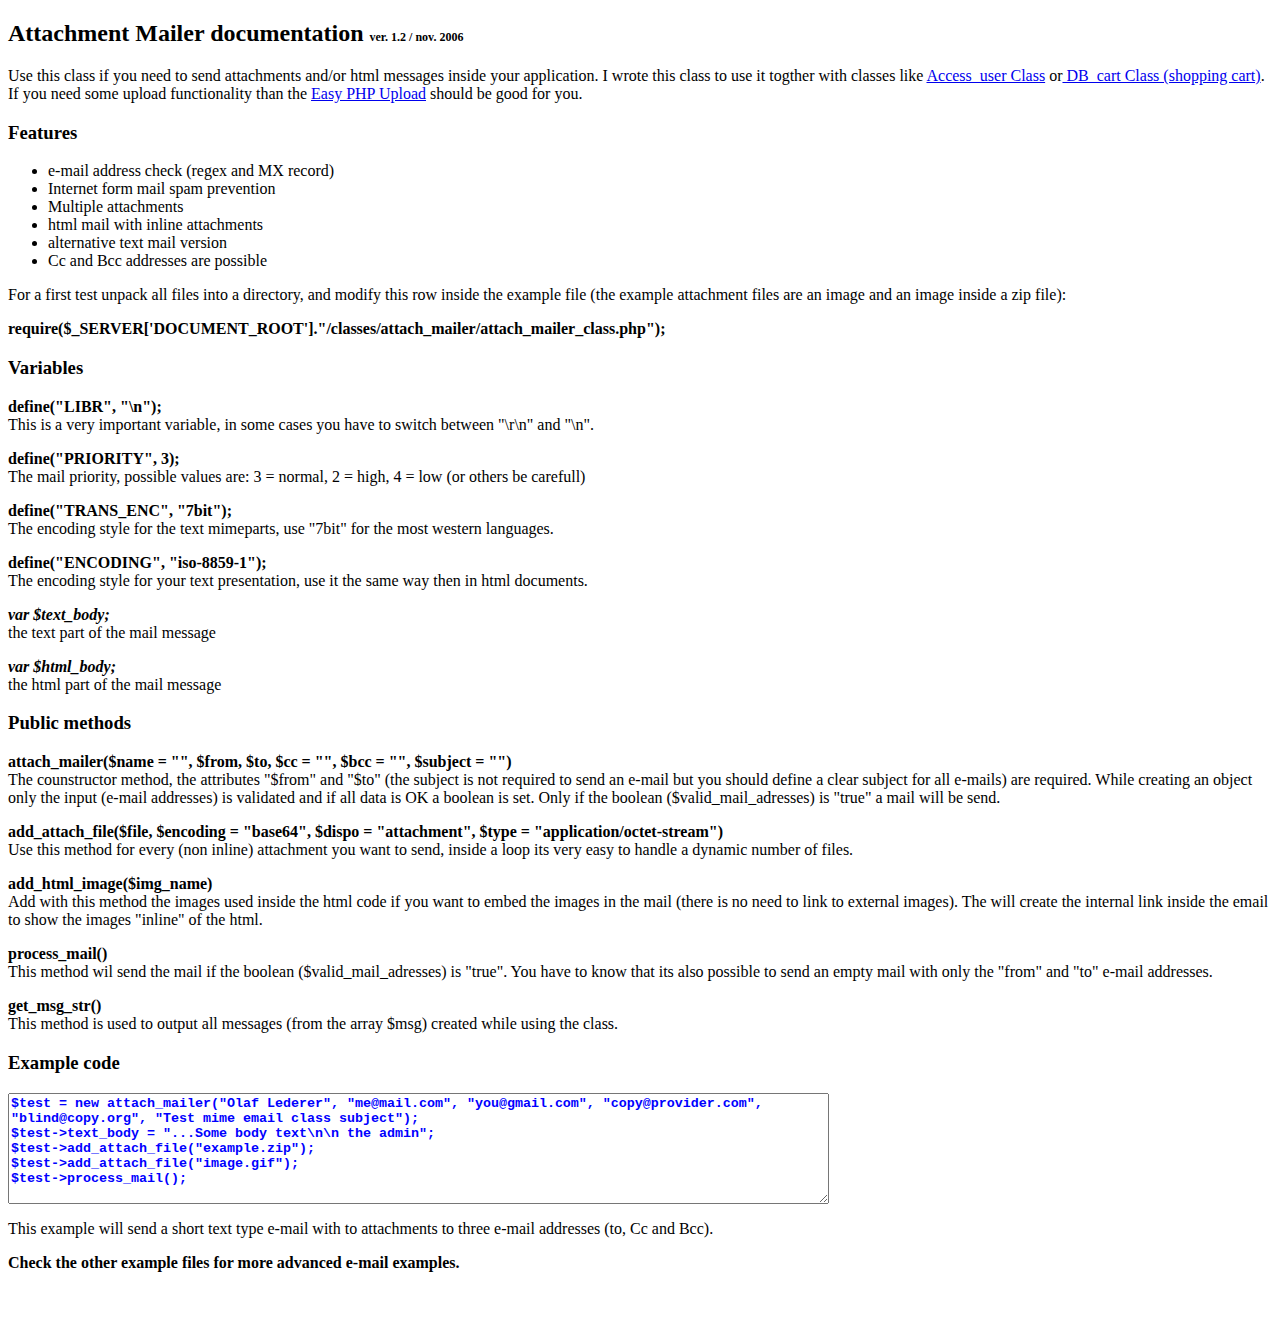
<file: api/class/attach_mailer/documentation.html>
<!DOCTYPE HTML PUBLIC "-//W3C//DTD HTML 4.01 Transitional//EN"
"http://www.w3.org/TR/html4/loose.dtd">
<html>
<head>
<meta http-equiv="Content-Type" content="text/html; charset=iso-8859-1">
<title>Attachment Mailer documentation</title></head>

<body>
<h2>Attachment Mailer documentation <span style="font-size:12px;">ver. 1.2 / nov. 2006</span></h2>
<p>Use this class if you need to send attachments and/or html messages inside your application. I wrote this class to use it togther with classes like <a href="http://www.finalwebsites.com/snippets.php?id=10">Access_user Class</a> or<a href="http://www.finalwebsites.com/snippets.php?id=32" title="This universal shopping cart script is powered by MySQL and works with external customer and product data."> DB_cart Class (shopping cart)</a>. If you need some upload functionality than the <a href="http://www.finalwebsites.com/snippets.php?id=7" title="Easy to use upload functions for (multiple) file upload with validation.">Easy PHP Upload</a> should be good for you.</p>
<h3>Features</h3>
<ul>
  <li>e-mail address check (regex and MX record)</li>
  <li>Internet form mail spam prevention</li>
  <li>Multiple attachments</li>
  <li>html mail with inline attachments</li>
  <li>alternative text mail version  </li>
  <li>Cc and Bcc addresses are possible</li>
</ul>
<p>For a first test unpack all files into a directory, and modify this row inside the example file (the example attachment files are an image and an image inside a zip file):</p>
<p><b>require($_SERVER['DOCUMENT_ROOT'].&quot;/classes/attach_mailer/attach_mailer_class.php&quot;);</b> </p>
<h3>Variables</h3>
<p><b>define(&quot;LIBR&quot;, &quot;\n&quot;);</b><br>
This is a very important variable, in some cases you have to switch between &quot;\r\n&quot; and &quot;\n&quot;. </p>
<p><b>define(&quot;PRIORITY&quot;, 3);</b><br>
The mail priority, possible values are: 3 = normal, 2 = high, 4 = low (or others be carefull)</p>
<p><b>define(&quot;TRANS_ENC&quot;,	&quot;7bit&quot;);</b><br>
The encoding style for the text mimeparts, use &quot;7bit&quot; for the most western languages.</p>
<p> <b>define(&quot;ENCODING&quot;, &quot;iso-8859-1&quot;);</b><br>
The encoding style for your text presentation, use it the same way then in html documents.</p>
<p><i><b>var $text_body;</b></i><br>
the text part of the mail message </p>
<p><i><b>var $html_body; </b></i><br>
the html part of the mail message </p>
<h3>Public methods</h3>
<p><b>attach_mailer($name = "", $from, $to, $cc = "", $bcc = "", $subject = "")</b><br>
The counstructor method, the attributes "$from" and "$to" (the subject is not required to send an e-mail but you should define a clear subject for all e-mails) are required. While creating an object only the input (e-mail addresses) is validated and if all data is OK a boolean is set. Only if the boolean ($valid_mail_adresses) is "true" a mail will be send.</p>
<p><b>add_attach_file($file, $encoding = &quot;base64&quot;, $dispo = &quot;attachment&quot;, $type = &quot;application/octet-stream&quot;)</b><br>
Use this method for every (non inline) attachment you want to send, inside a loop its very easy to handle a dynamic number of files.</p>
<p><b>add_html_image($img_name)</b><br>
Add with this method the images used inside the html code if you want to embed the images in the mail (there is no need to link to external images). The will create the internal link inside the email to show the images &quot;inline&quot; of the html. </p>
<p><b>process_mail()</b><br>
This method wil send the mail if the boolean ($valid_mail_adresses) is "true". You have to know that its also possible to send an empty mail with only the "from" and "to" e-mail addresses.</p>
<p><b>get_msg_str()</b><br>
This method is used to output all messages (from the array $msg) created while using the class.</p>
<h3><b>Example code</b></h3>
<p>
  <textarea cols="100" rows="7" style="font-family:'Courier New', Courier, monospace;color:#0000FF;font-weight:bold;">$test = new attach_mailer("Olaf Lederer", "me@mail.com", "you@gmail.com", "copy@provider.com", "blind@copy.org", "Test mime email class subject");
$test->text_body = "...Some body text\n\n the admin"; 
$test->add_attach_file("example.zip");
$test->add_attach_file("image.gif");
$test->process_mail();</textarea>
</p>
<p>This example will send a short text type e-mail with to attachments to three e-mail addresses (to, Cc and Bcc). </p>
<p><b>Check the other example files for more advanced e-mail examples. </b></p>
<p>&nbsp;</p>
</body>
</html>
</file>
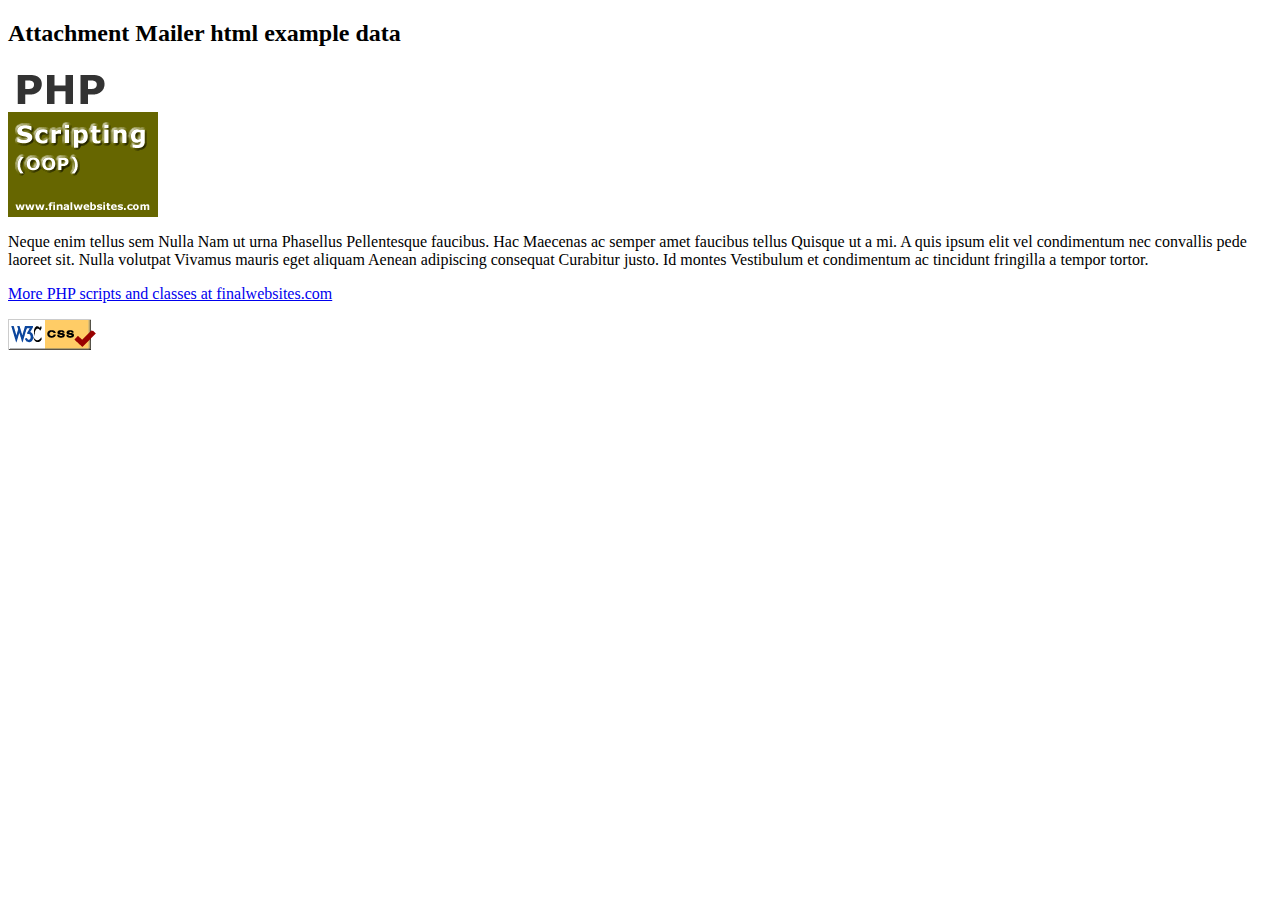
<file: api/class/attach_mailer/html_attachment.htm>
<!DOCTYPE HTML PUBLIC "-//W3C//DTD HTML 4.01 Transitional//EN" "http://www.w3.org/TR/html4/loose.dtd">
<html>
<head>
<meta http-equiv="Content-Type" content="text/html; charset=iso-8859-1">
<title>Attachment Mailer example html data</title>
</head>

<body>
<h2>Attachment Mailer html example data </h2>
<p><img src="image.gif" width="150" height="150"></p>
<p>Neque enim tellus sem Nulla Nam ut urna Phasellus Pellentesque faucibus. Hac Maecenas ac semper amet faucibus tellus Quisque ut a mi. A quis ipsum elit vel condimentum nec convallis pede laoreet sit. Nulla volutpat Vivamus mauris eget aliquam Aenean adipiscing consequat Curabitur justo. Id montes Vestibulum et condimentum ac tincidunt fringilla a tempor tortor. </p>
<p><a href="http://www.finalwebsites.com/snippets.php">More PHP scripts and classes at finalwebsites.com </a></p>
<p><img src="vcss.png" width="88" height="31"></p>
</body>
</html>
</file>
